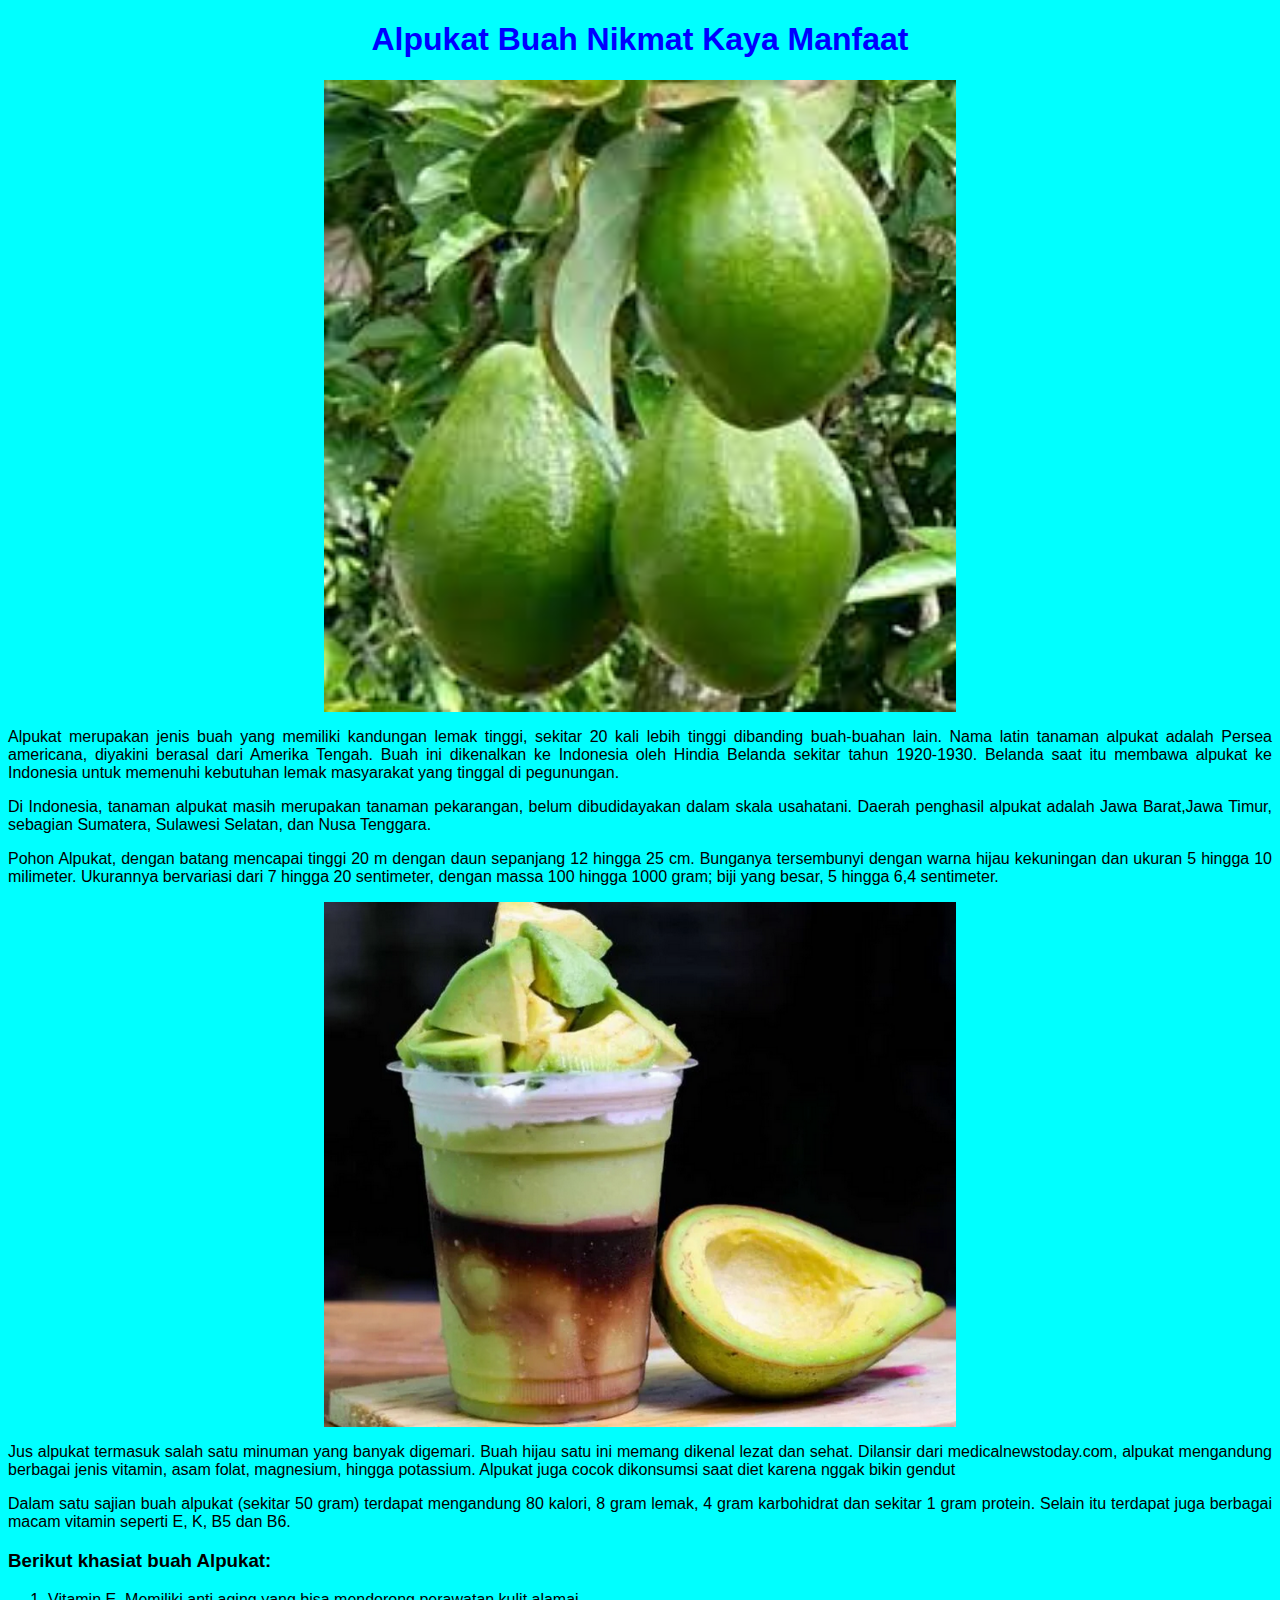
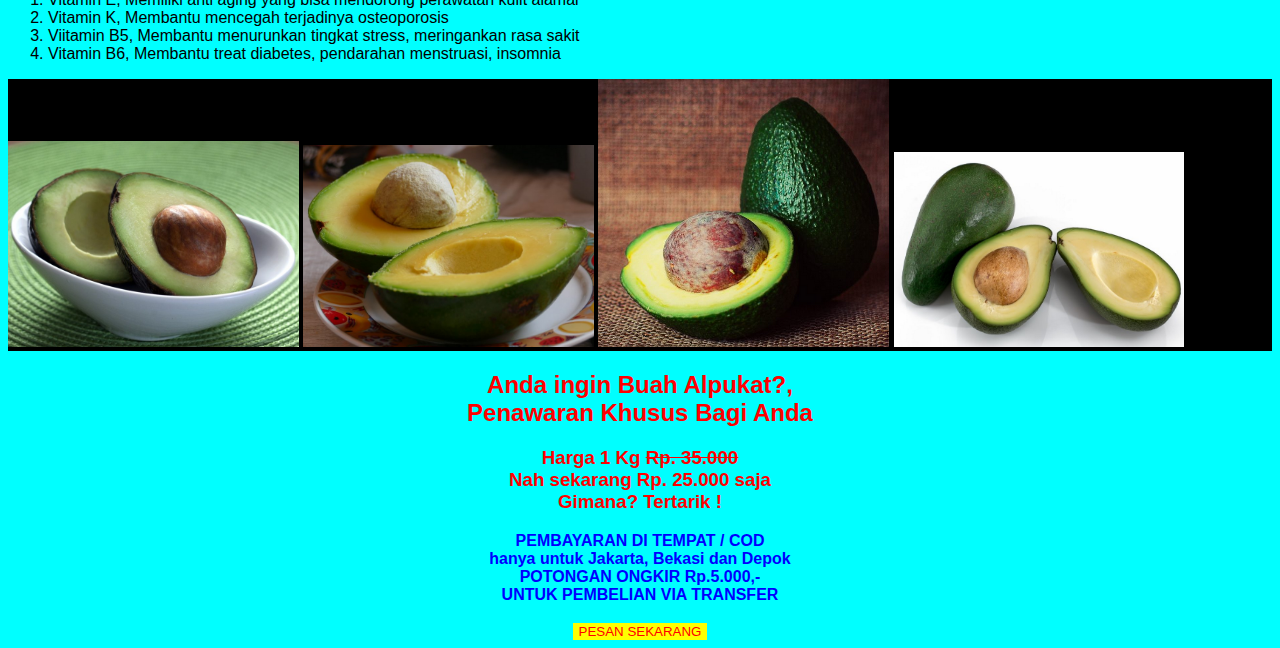
<file: P6_UmarHanif_TI09/alpukat.html>
<!DOCTYPE html>
<html lang="ID">
    <head>
        <title>Alpukat</title>
        <meta name="description" content="khasiat alpukat">
        <style>
            body {
                background-color: aqua;
                font-family: 'Lucida Sans', Verdana, sans-serif;
            }
            h1 {
                text-align: center;
                color: blue;
            }
            p{
                text-align: justify;
                width: fit-content;
            }
            .center {
                width: 50%;
                display: block;
                margin-left: auto;
                margin-right: auto;
            }

            .foto {
            background-color: black;
            }

            .foto img {
             width: 23%;
            }

            .cod {
                width: 100%;
            }

            .cod p {
                background-color: aqua;
                border: 1px;
                text-align: center;
                font-weight: bold;
                color: blue;
                margin: 0 auto;
            }

            .promo {
                color: red;
                text-align: center;
            }

            button {
                background-color: yellow;
                color: red;
                border: 0;
            }

            #pesan {
                text-align: center;
            }

        </style>
    </head>

    <body>
        <h1>Alpukat Buah Nikmat Kaya Manfaat</h1>
        <img src="images/alpukat.jpg" alt="buah alpukat" class="center"/>
        <p>
            Alpukat merupakan jenis buah yang memiliki kandungan lemak tinggi,
            sekitar 20 kali lebih tinggi dibanding buah-buahan lain. 
            Nama latin tanaman alpukat adalah Persea americana, diyakini berasal dari Amerika Tengah.
            Buah ini dikenalkan ke Indonesia oleh Hindia Belanda sekitar tahun 1920-1930.
            Belanda saat itu membawa alpukat ke Indonesia untuk memenuhi kebutuhan lemak masyarakat yang tinggal di pegunungan.
        </p>
        <p>
            Di Indonesia, tanaman alpukat masih merupakan tanaman pekarangan, belum
dibudidayakan dalam skala usahatani. 
Daerah penghasil alpukat adalah Jawa Barat,Jawa Timur, sebagian Sumatera, Sulawesi Selatan, dan Nusa Tenggara.
        </p>
        <p>
            Pohon Alpukat, dengan batang mencapai tinggi 20 m dengan daun sepanjang 12 hingga 25 cm. 
            Bunganya tersembunyi dengan warna hijau kekuningan dan ukuran 5 hingga 10 milimeter. 
            Ukurannya bervariasi dari 7 hingga 20 sentimeter, dengan massa 100 hingga 1000 gram; biji yang besar, 5 hingga 6,4 sentimeter. 
        </p>
        <img src="images/jusalpukat.png" alt="jus alpukat" class="center"/>
        <p>
    
            Jus alpukat termasuk salah satu minuman yang banyak digemari. 
            Buah hijau satu ini memang dikenal lezat dan sehat. 
            Dilansir dari medicalnewstoday.com, alpukat mengandung berbagai jenis vitamin, asam folat, magnesium, hingga potassium.
             Alpukat juga cocok dikonsumsi saat diet karena nggak bikin gendut
        </p>
        <p>
            Dalam satu sajian buah alpukat (sekitar 50 gram) terdapat mengandung 80 kalori,
            8 gram lemak, 4 gram karbohidrat dan sekitar 1 gram protein.
            Selain itu terdapat juga berbagai macam vitamin seperti E, K, B5 dan B6.</p>
        <p>
            <h3>Berikut khasiat buah Alpukat:</h3>
            <ol>
                <li>Vitamin E, Memiliki anti aging yang bisa mendorong
                    perawatan kulit alamai
                </li>
                <li>Vitamin K, Membantu mencegah terjadinya osteoporosis</li>
                <li>Viitamin B5, Membantu menurunkan tingkat stress, meringankan rasa sakit</li>
                <li>Vitamin B6, Membantu treat diabetes, pendarahan menstruasi,
                    insomnia
                </li>
            </ol>
        </p>


        <div class="foto">

<img src="images/alpukat_miki.png" alt="alpukat miki"/>
<img src="images/alpukat_mentega.png" alt="alpukat mentega"/>
<img src="images/alpukat_kendil.png" alt="alpukat kendil"/>
<img src="images/alpukat_aligator.png" alt="alpukat alpukat_aligator"/>

        </div>
        <div class="promo">
            <h2>Anda ingin Buah Alpukat?, <br/>Penawaran Khusus Bagi Anda </h2>
            <h3>
                Harga 1 Kg 
                <del>Rp. 35.000</del> <br/>Nah sekarang <strong>Rp. 25.000</strong> saja
                <br/>
                Gimana? Tertarik !
            </h3>
        </div>
       <div class="cod">
        <p>
            PEMBAYARAN DI TEMPAT / COD <br/>hanya untuk Jakarta, Bekasi dan Depok
            <br/>POTONGAN ONGKIR Rp.5.000,- <br/>UNTUK PEMBELIAN VIA TRANSFER 
       </div>
       <br/>
       <div id="pesan">
            <button id="tombol">PESAN SEKARANG</button>
       </div>
     
      
    </body>
</html>
</file>
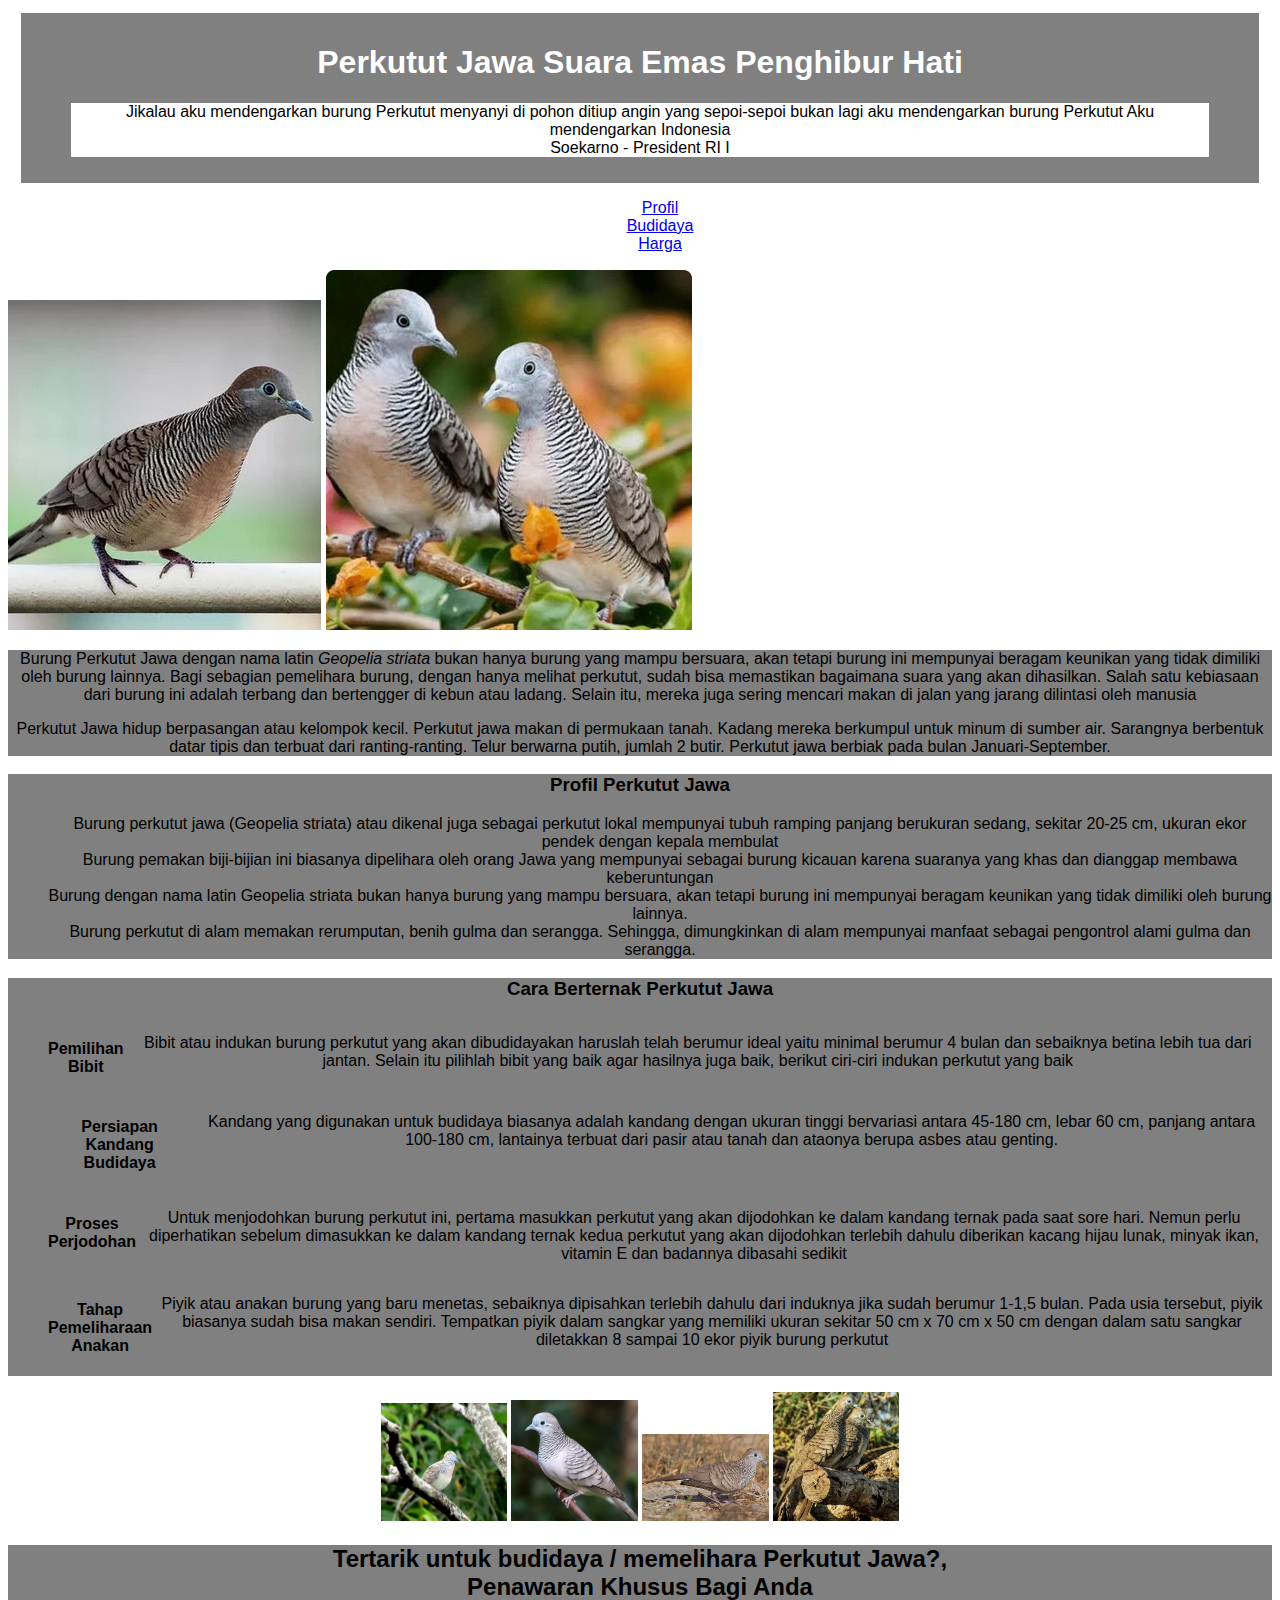
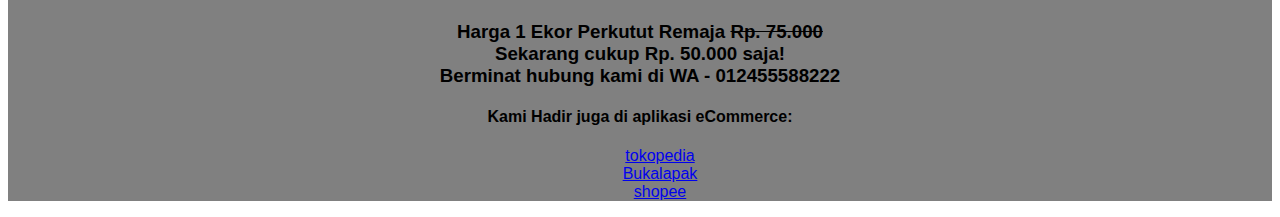
<file: P6_UmarHanif_TI09/burung.html>
<!DOCTYPE html>
<html lang="ID">
    <head>
        <title>Burung Perkutut Jawa</title>
        <meta name="description" content="Budidaya Perkutut Jawa">
        <link rel="stylesheet" href="css/styleku.css">
    </head>

    <body>
        <div id="header">
            <h1>Perkutut Jawa Suara Emas Penghibur Hati</h1>
            <blockquote>
                Jikalau aku mendengarkan burung Perkutut
menyanyi di pohon ditiup angin yang sepoi-sepoi
bukan lagi aku mendengarkan burung Perkutut
Aku mendengarkan Indonesia <br/>
                <span id="soekarno">Soekarno - President RI I</span>
            </blockquote>
        </div>
        <div>
            <ul>
            <li><a href="#profil">Profil</a></li>
            <li><a href="#berternak">Budidaya</a></li>
            <li><a href="#harga">Harga</a></li>
            </ul>

        </div>
        <div class="gambar">
            <img src="images/burung2.png" alt="Burung Perkutut Jawa"/>
            <img src="images/burung1.png" alt="Burung Suara Emas"/>       
        </div>
        <div class="isi">
            <p>
                Burung <span class="jawa">Perkutut Jawa</span> dengan nama latin <i>Geopelia striata</i> bukan hanya burung yang mampu bersuara, 
                akan tetapi burung ini mempunyai beragam keunikan yang tidak dimiliki oleh burung lainnya. Bagi sebagian pemelihara burung, dengan hanya melihat perkutut, 
                sudah bisa memastikan bagaimana suara yang akan dihasilkan.
                Salah satu kebiasaan dari burung ini adalah terbang dan bertengger di kebun atau ladang. Selain itu, mereka juga sering mencari makan di jalan yang jarang dilintasi oleh manusia </p>
            <p>
                Perkutut Jawa  hidup berpasangan atau kelompok kecil. Perkutut jawa makan di permukaan tanah. Kadang mereka berkumpul untuk minum di sumber air.
                 Sarangnya berbentuk datar tipis dan terbuat dari ranting-ranting. 
                 Telur berwarna putih, jumlah 2 butir. Perkutut jawa berbiak pada bulan Januari-September. 
             </p>
           
        </div>
        <div id="profil">
            
            <h3>Profil Perkutut Jawa</h3>
            <a name="profil"/>
            <ul>
                <li>Burung perkutut jawa (Geopelia striata) atau dikenal juga sebagai perkutut lokal mempunyai tubuh ramping panjang berukuran sedang, sekitar 20-25 cm, ukuran ekor pendek dengan kepala membulat</li>
                <li>Burung pemakan biji-bijian ini biasanya dipelihara oleh orang Jawa yang mempunyai sebagai burung kicauan karena suaranya yang khas dan dianggap membawa keberuntungan</li>
                <li>Burung dengan nama latin Geopelia striata bukan hanya burung yang mampu bersuara, akan tetapi burung ini mempunyai beragam keunikan yang tidak dimiliki oleh burung lainnya.</li>
                <li>Burung perkutut di alam memakan rerumputan, benih gulma dan serangga. Sehingga, dimungkinkan di alam mempunyai manfaat sebagai pengontrol alami gulma dan serangga.</li>
            </ul>
        </div>
        <div id="beternak">
            <h3>Cara Berternak Perkutut Jawa</h3>
            <a name="berternak"/>
            <ol>
                <li><h4>Pemilihan Bibit</h4>
                    <p>
                        Bibit atau indukan burung perkutut yang akan dibudidayakan haruslah telah berumur ideal yaitu minimal berumur 4 bulan dan sebaiknya betina lebih tua dari jantan. Selain itu pilihlah bibit yang baik agar hasilnya juga baik, berikut ciri-ciri indukan perkutut yang baik
                    </p>
                </li>
                <li><h4>Persiapan Kandang Budidaya</h4>
                <p>
                    Kandang yang digunakan untuk budidaya biasanya adalah kandang dengan ukuran tinggi bervariasi antara 45-180 cm, lebar 60 cm, panjang antara 100-180 cm, lantainya terbuat dari pasir atau tanah dan ataonya berupa asbes atau genting.
                </p></li>
                <li><h4>Proses Perjodohan</h4>
                <p>
                    Untuk menjodohkan burung perkutut ini, pertama masukkan perkutut yang akan dijodohkan ke dalam kandang ternak pada saat sore hari. Nemun perlu diperhatikan sebelum dimasukkan ke dalam kandang ternak kedua perkutut yang akan dijodohkan terlebih dahulu diberikan kacang hijau lunak, minyak ikan, vitamin E dan badannya dibasahi sedikit
                </p></li>
                <li><h4>Tahap Pemeliharaan Anakan</h4>
                <p>
                    Piyik atau anakan burung yang baru menetas, sebaiknya dipisahkan terlebih dahulu dari induknya jika sudah berumur 1-1,5 bulan. Pada usia tersebut, piyik biasanya sudah bisa makan sendiri. Tempatkan piyik dalam sangkar yang memiliki ukuran sekitar 50 cm x 70 cm x 50 cm dengan dalam satu sangkar diletakkan 8 sampai 10 ekor piyik burung perkutut
                </p>
                </li>
            </ol>
        </div>
        <div class="koleksi">
            <img src="images/burung4.png"/>
            <img src="images/burung3.png"/>
            <img src="images/burung5.png"/>
            <img src="images/burung6.png"/>          
        </div>
        <div class="promo">
            <h2>Tertarik untuk budidaya / memelihara Perkutut Jawa?, 
                <br/>Penawaran Khusus Bagi Anda </h2>
            <h3>
                Harga 1 Ekor Perkutut Remaja <del>Rp. 75.000</del> <br/>
                Sekarang cukup <strong>Rp. 50.000</strong> saja!
                <br/>
                <a name="harga"/>
                Berminat hubung kami di <span id="Wa">WA - 012455588222</span>
            </h3>
            <h4>Kami Hadir juga di aplikasi eCommerce:</h4>
            <ol>
                <li><a href="tokopedia.com">tokopedia</a></li>
                <li><a href="bukakapak.com">Bukalapak</a></li>
                <li><a href="shopee.com">shopee</a></li>
            </ol>
        </div>

    </body>
</html>
</file>
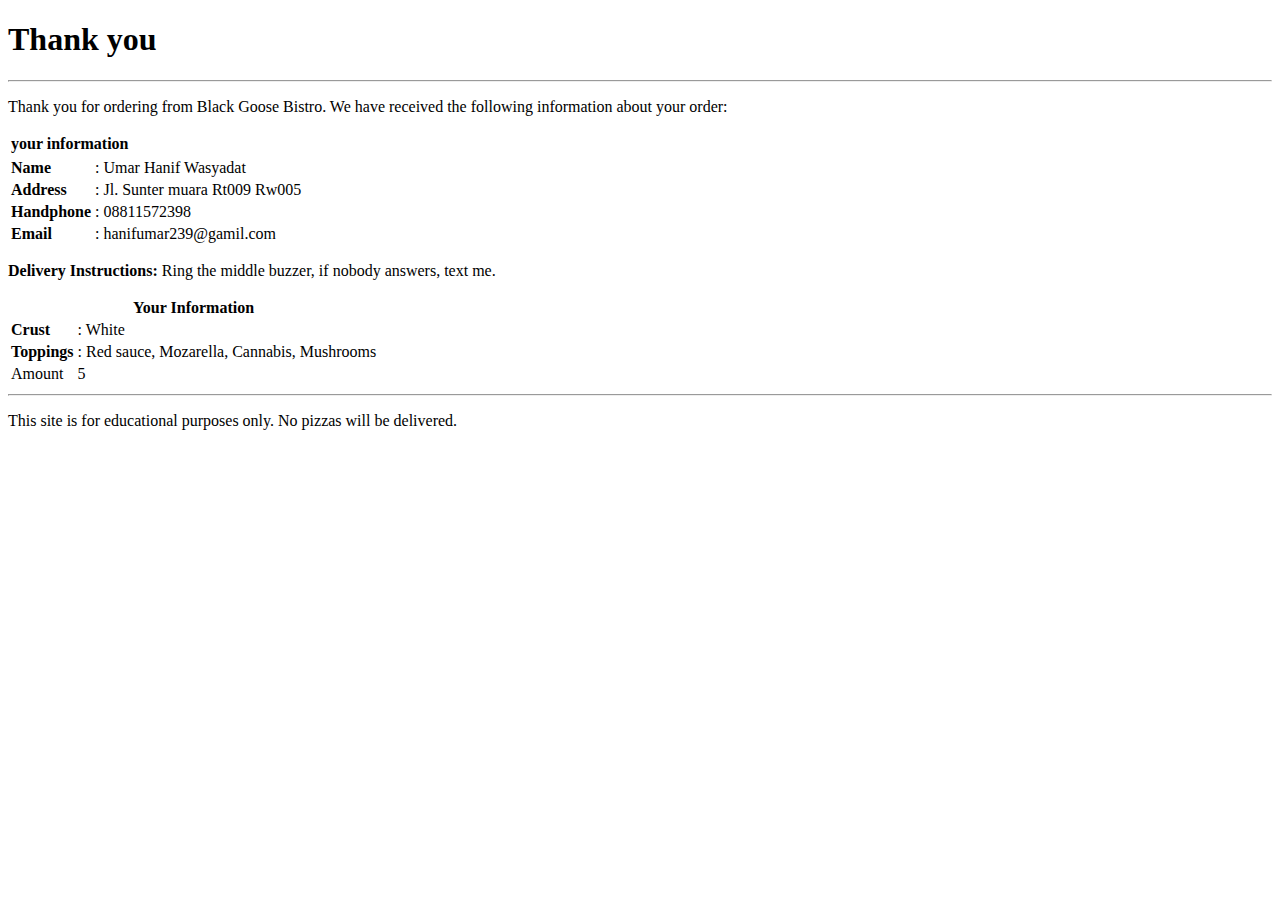
<file: pratikum 03/suksesOrder.html>
<!DOCTYPE html>
<html lang="en">
<head>
    <meta charset="UTF-8">
    <meta http-equiv="X-UA-Compatible" content="IE=edge">
    <meta name="viewport" content="width=device-width, initial-scale=1.0">
    <title>sukses order</title>
</head>
<body>
    <h1 align="canter">Thank you</h1>
    <hr>
    <p><p>Thank you for ordering from Black Goose Bistro. We have received the following information about your order:</p>
    <table>
        <tr>
            <th colspan="2">your information</th>
        </tr>
    </table>
    <table>
    <tbody>
        <tr>
            <td><b>Name</b></td>
            <td>: Umar Hanif Wasyadat</td>
        </tr>
        <tr>
            <td><b>Address</b></td>
            <td>: Jl. Sunter muara Rt009 Rw005</td>
        </tr>
        <tr>
            <td><b>Handphone</b></td>
            <td>: 08811572398</td>
        </tr>
        <tr>
            <td><b>Email</b></td>
            <td>: hanifumar239@gamil.com</td>
        </tr>
    </tbody>
    </table>
    <p><b>Delivery Instructions:</b> Ring the middle buzzer, if nobody answers, text me.</p>
    <table>
        <thead>
            <tr>
                <th colspan="2">Your Information</th>
            </tr>
        </thead>
        <tbody>
            <tr>
                <td><b>Crust</b></td>
                <td>: White</td>
            </tr>
            <tr>
                <td><b>Toppings</b></td>
                <td>: Red sauce, Mozarella, Cannabis, Mushrooms</td>
            </tr>
            <tr>
                <td>Amount</b></td>
                <td>5</td>
            </tr>
        </tbody>
    </table>
    <hr>
    <p>This site is for educational purposes only. No pizzas will be delivered.</p>
</body>
</html>
</file>
<file: P6_UmarHanif_TI09/css/styleku.css>
body {
    background-color: white;
    font-family: 'Lucida Sans', 'Lucida Sans Regular', 'Lucida Grande', 'Lucida Sans Unicode', Geneva, Verdana, sans-serif;
}

#header {
    background-color: gray;
    text-align: center;
    padding: 10px;
    margin: 1%;
}

#header h1 {
    color: white;

}

#header blockquote {
    background-color: white;
}

.menu ul, li{
    justify-content: center;
    display: flex;
    font-display: row;
    list-style: none;
    background-color:none;
}

.profil, .promo, #beternak, #profil, .isi {
    text-align: center;
    background-color: grey;
}

.isi, {
    text-align: center;
    background-color: #fff;
}

.fp::first-letter {
    font-size: 25px;
    padding-block-end: 0%;
    color: bisque;
    width: 10;
}

.koleksi {
    text-align: center;
}

.koleksi img {
    width: 10%;
}
</file>
